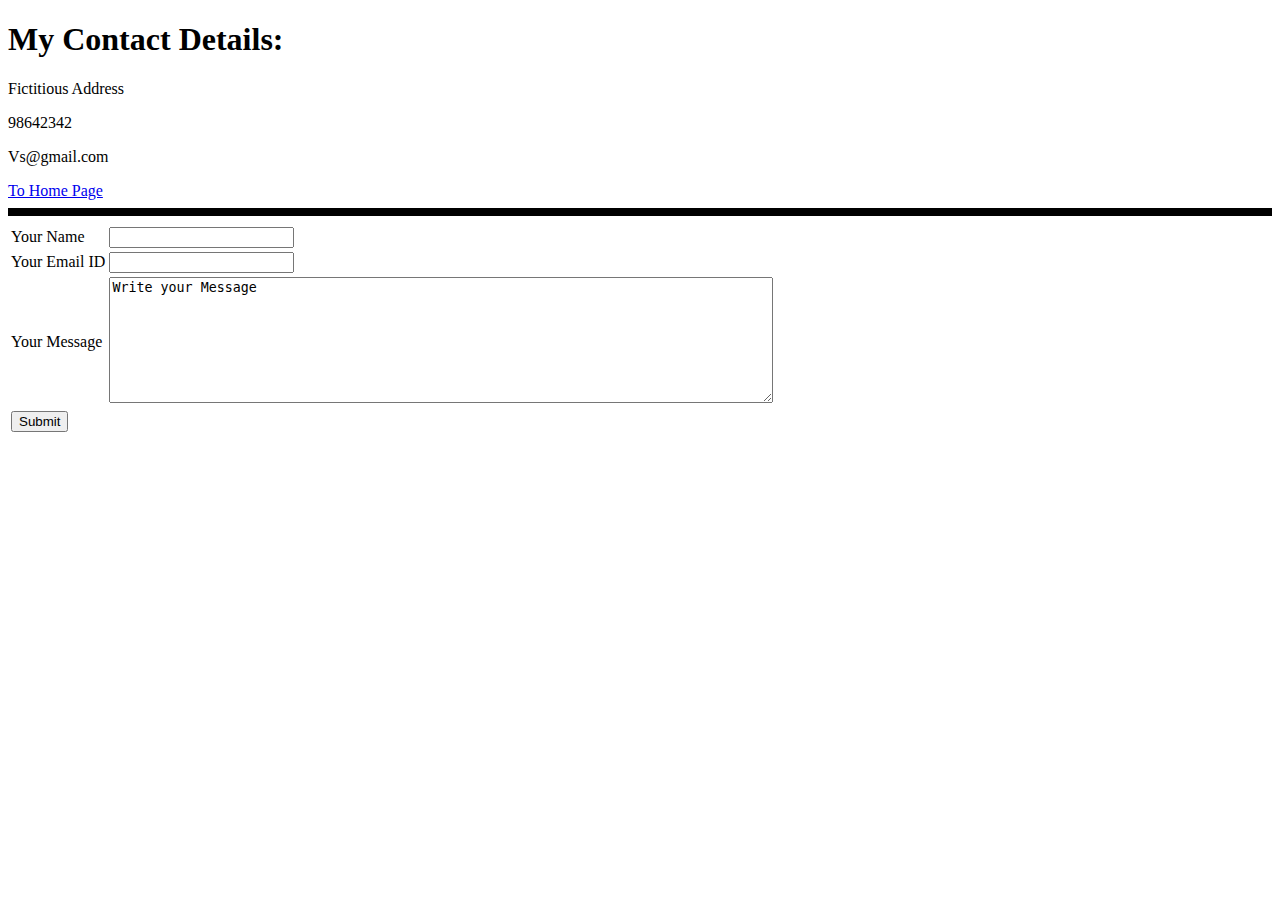
<file: ContactMe.html>
<!DOCTYPE html>
<html lang="en">
<head>
    <meta charset="UTF-8">
    <meta http-equiv="X-UA-Compatible" content="IE=edge">
    <meta name="viewport" content="width=device-width, initial-scale=1.0">
    <title>CONTACT DETAILS</title>
</head>
<body>
    <H1>My Contact Details:</H1>
    <p>Fictitious Address </p>
    <p>98642342 </p>
    <p>Vs@gmail.com</p>
    <a href="index.html">To Home Page</a>
    <HR size="8" color="black">
        <table>
<form action="mailto:vinsxn02@gmail.com" method="post" enctype="text/plain">
    <tr>
        <td><label>Your Name</label></td>
        <td>
            <input type="text" name="Your Name" value="">
        </td>
    </tr>
    <tr>
        <td><label>Your Email ID</label></td>
         <td><input type="email" name="Your EMail"><br></td>
    </tr>
    <tr>
        <td><label >Your Message</label></td>
        <td><textarea name="Your Message" rows="8" cols="80">Write your Message</textarea></td>
    </tr>
    <tr>
        <td><input type="Submit" name=""></td>
    </tr>
    
</form>
</table>
</body>
</html>
</file>
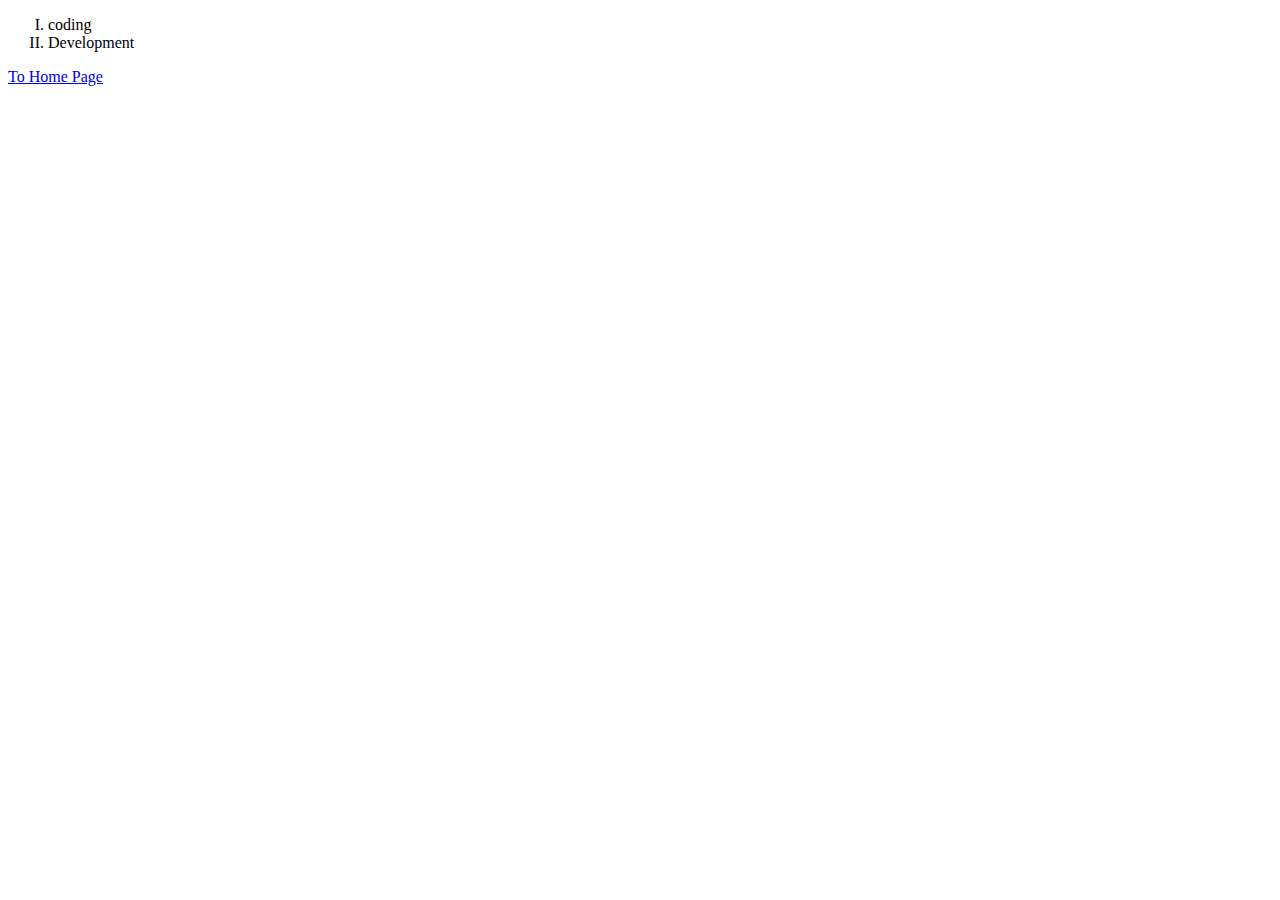
<file: Hobbies.html>
<!DOCTYPE html>
<html lang="en">
<head>
    <meta charset="UTF-8">
    <meta http-equiv="X-UA-Compatible" content="IE=edge">
    <meta name="viewport" content="width=device-width, initial-scale=1.0">
    <title>Interests</title>
</head>
<body>
    <p>
        <ol type="I">
            <li>coding</li>
            <li>Development</li>
        </ol>
    </p>
    <a href="index.html">To Home Page</a>
</body>
</html>
</file>
